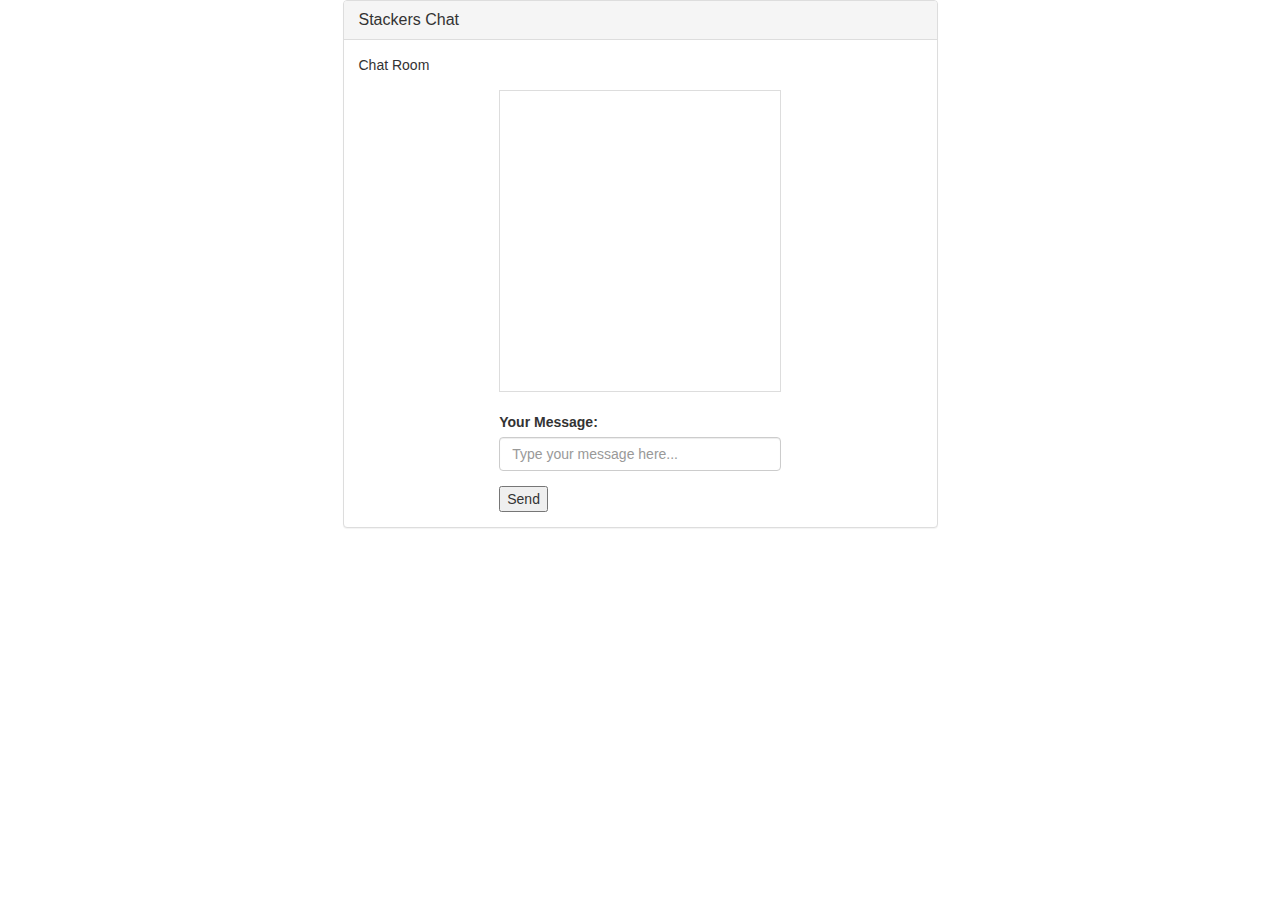
<file: index.html>
<!DOCTYPE html>
<html>
<head>
<meta charset="utf-8">
<meta http-equiv="X-UA-Compatible" content="IE=edge">
<meta name="viewport" content="width=device-width, initial-scale=1">
<title>Stackers Chat</title>
<script src="https://cdn.firebase.com/js/client/2.4.2/firebase.js"></script>
</head>
<body>
	<link href="css/custom.css" rel="stylesheet">
	<!-- Bootstrap -->
	<link href="css/bootstrap.min.css" rel="stylesheet">

	<div class="container-fluid">
		<div class="col-md-6 col-md-offset-3">
			<div class="panel panel-default">
				<div class="panel-heading">
					<h3 class="panel-title">Stackers Chat</h3>
				</div>
				<div class="panel-body">Chat Room</div>

				<div class='row'>
					<div class="col-md-6 col-md-offset-3">
						<table class="table table-striped table-bordered">
							<tbody id="messages">
								
							</tbody>
						</table>
					</div>
				</div>
				<div class='row'>
					<div class="col-md-6 col-md-offset-3">
							<div class="form-group">
								<label for="inputMessage">Your Message:</label> <input
									type="text" class="form-control" id="inputMessage"
									placeholder="Type your message here...">
							</div>
							<div class="form-group">
								<input type="submit" id="send" onClick="sendMessage()" value="Send">
							</div>
					</div>
				</div>
			</div>
		</div>
	</div>
	<!-- jQuery (necessary for Bootstrap's JavaScript plugins) -->
	<script
		src="https://ajax.googleapis.com/ajax/libs/jquery/1.11.3/jquery.min.js"></script>
	<!-- Include all compiled plugins (below), or include individual files as needed -->
	<script src="js/bootstrap.min.js"></script>

	<!-- Firebase Connection -->
	<script src="js/firebase.js"></script>
	<script>
	
	</script>
</body>

</html>
</file>
<file: css/custom.css>
@CHARSET "UTF-8";


/** Overwrite CSS of bootstrap **/

tr {
width: 100%;
display: inline-table;
}

table{
 height:300px; 
}
tbody{
  height: 300px;
  overflow-y: scroll;
}
.table-striped tbody, .table-striped tr, .table-striped td, .table-striped th {
  display: block;
}
.table-striped tbody td, .table-striped thead > tr> th {
  border-bottom-width: 0;
}
</file>
